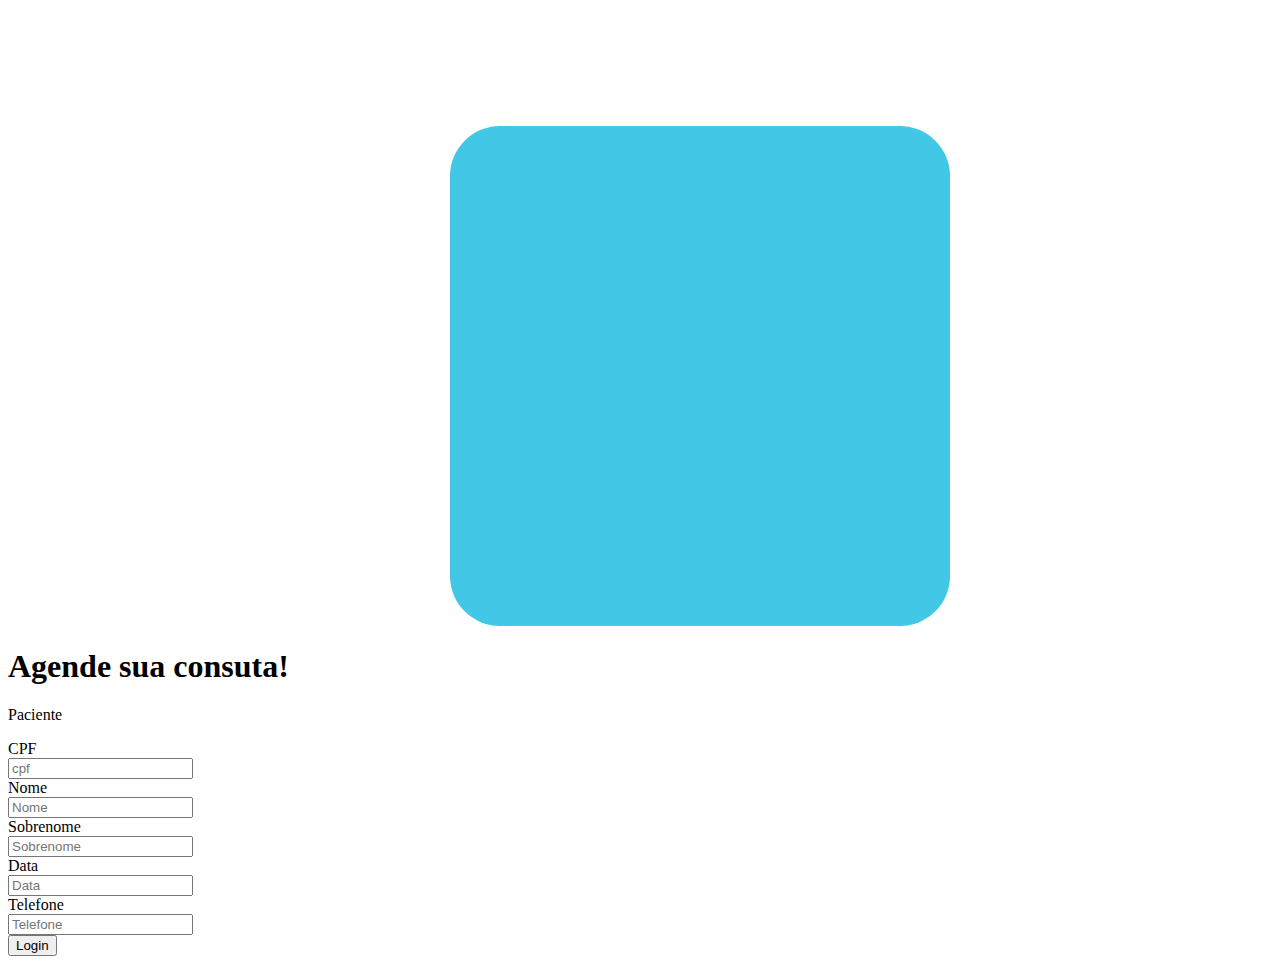
<file: index.html>
<!DOCTYPE html>
<html lang="en">
<head>
    <meta charset="UTF-8">
    <meta http-equiv="X-UA-Compatible" content="IE=edge">
    <meta name="viewport" content="width=device-width, initial-scale=1.0">
    <link rel="stylesheet" type="text/css" href="paciente.css">

    <title>Logi</title>
</head>
<body>

    <div element class=" div01">

    </div>

           <h1 >Agende sua consuta!</h1> 
   
   
   <p element class="paciente"> Paciente</p>        
   
 
    <form element class="formulario" action="cadastro.php" method="post">

     
        CPF<br><input type="text" name="cpf" id="cpf" placeholder ="cpf" > <br>
        Nome <br><input type="text" name="nome" id="nome" placeholder="Nome"><br>
        Sobrenome<br><input type="text" name="sobrenome" id="sobrenome" placeholder="Sobrenome"><br>
        Data<br><input type="text" name="data" id="data" placeholder="Data"><br>
        Telefone<br> <input type="text" name="telefone" id="telefone" placeholder="Telefone"><br>
        <input type="submit" value="Login" href="tabelap.php">

  
    
       
    </form>

</body>
</html>
</file>
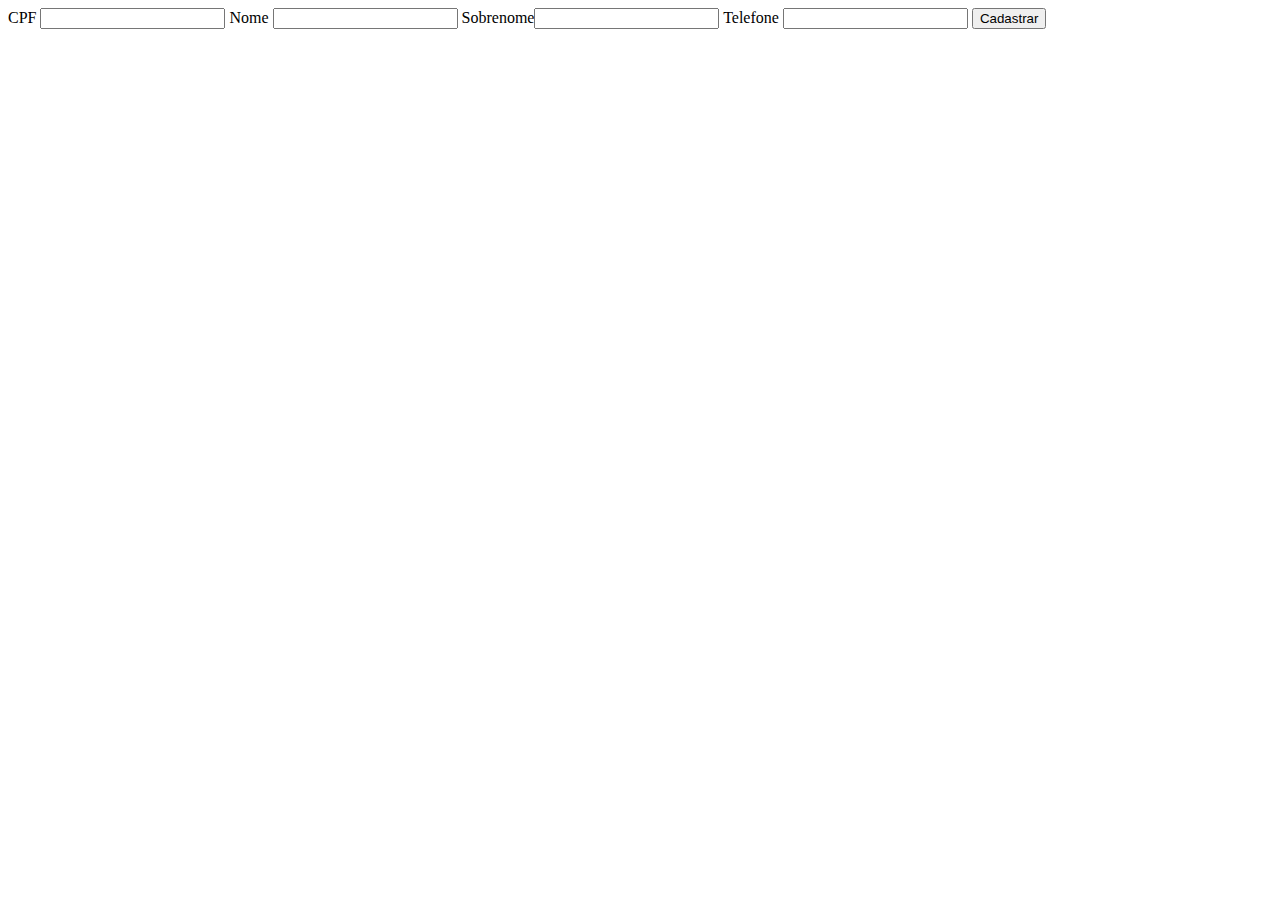
<file: cadastro.html>
<!DOCTYPE html>
<html lang="ptbr">
<head>
    <meta charset="UTF-8">
    <meta http-equiv="X-UA-Compatible" content="IE=edge">
    <meta name="viewport" content="width=device-width, initial-scale=1.0">
    <title>Agenda online</title>
</head>
<body>

    <form action="cadastro.php" method="post">
        
        CPF <input type="text" name="cpf" id="cpf">
        Nome <input type="text" name="nome" id="nome">
        Sobrenome<input type="text" name="sobrenome" id="sobrenome">
        Telefone <input type="text" name="Telefone" id="Telefone">

        <button type="submit">Cadastrar</button>
    
    </form>
</body>
</html>
</file>
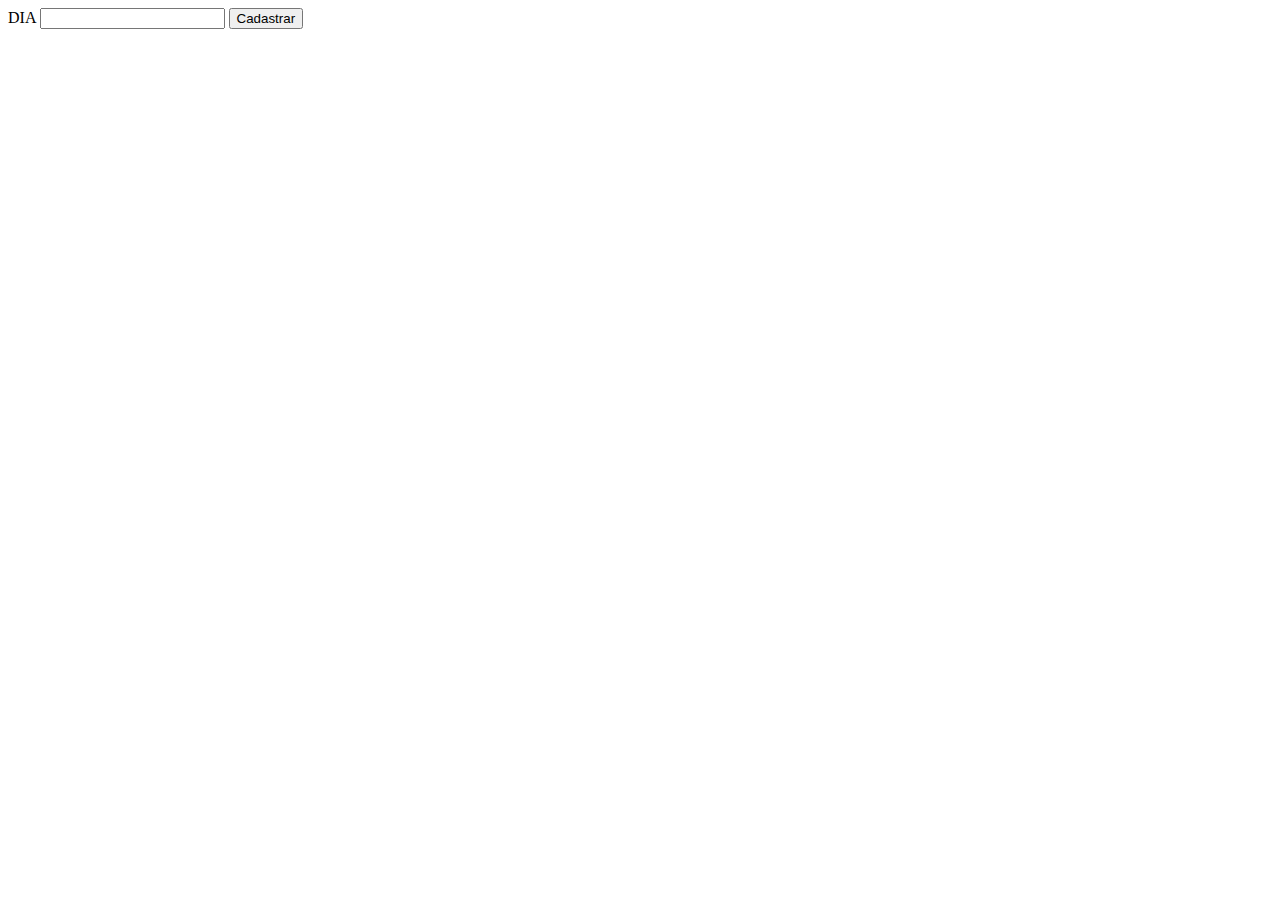
<file: dia.html>
<!DOCTYPE html>
<html lang="en">
<head>
    <meta charset="UTF-8">
    <meta http-equiv="X-UA-Compatible" content="IE=edge">
    <meta name="viewport" content="width=device-width, initial-scale=1.0">
    <title>Dia</title>
</head>
<body>
     
    <form action="cadastrodia.php" method="post">

   
          DIA <input type="text" name="dia" id="dia"> 
           
          <button type="submit">Cadastrar</button>


    </form>


</body>
</html>
</file>
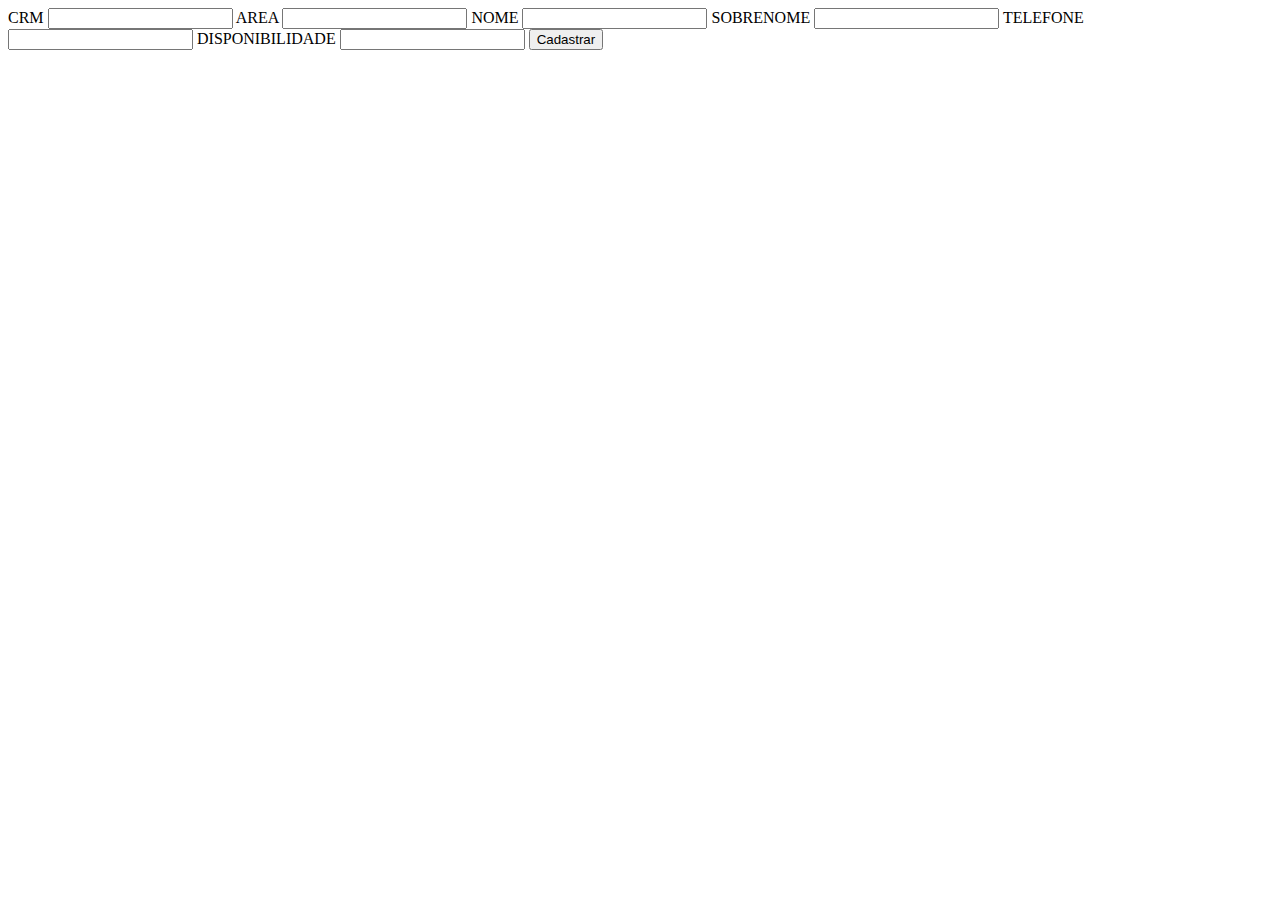
<file: especialista.html>
<!DOCTYPE html>
<html lang="en">
<head>
    <meta charset="UTF-8">
    <meta http-equiv="X-UA-Compatible" content="IE=edge">
    <meta name="viewport" content="width=device-width, initial-scale=1.0">
    <title>Especialista</title>
</head>
<body>
      
    <form action="cadastroespe.php" method="post">
     
        CRM <input type="int" name="crm" id="crm">

        AREA <input type="text" name="area" id="area">

        NOME <input type="text" name="nome" id="nome">

        SOBRENOME <input type="text" name="sobrenome" id="sobrenome">

        TELEFONE <input type="int" name="telefone" id="telefone">
        
        DISPONIBILIDADE <input type="int" name="disponibilidade" id="disponibilidade">

        <button type="submit">Cadastrar</button>

</body>
</html>
</file>
<file: paciente.css>
.div01{
    background-color:rgb(66, 200, 230);
    width: 500px;
    height: 500px;
    border-radius: 10%;
    margin-left: 35%;
    margin-top: 10%;
}

.formulario{
    margin-top: -10;
}

::form-input

::placeholder{
    color: rgb(66, 200, 230);

}
</file>
